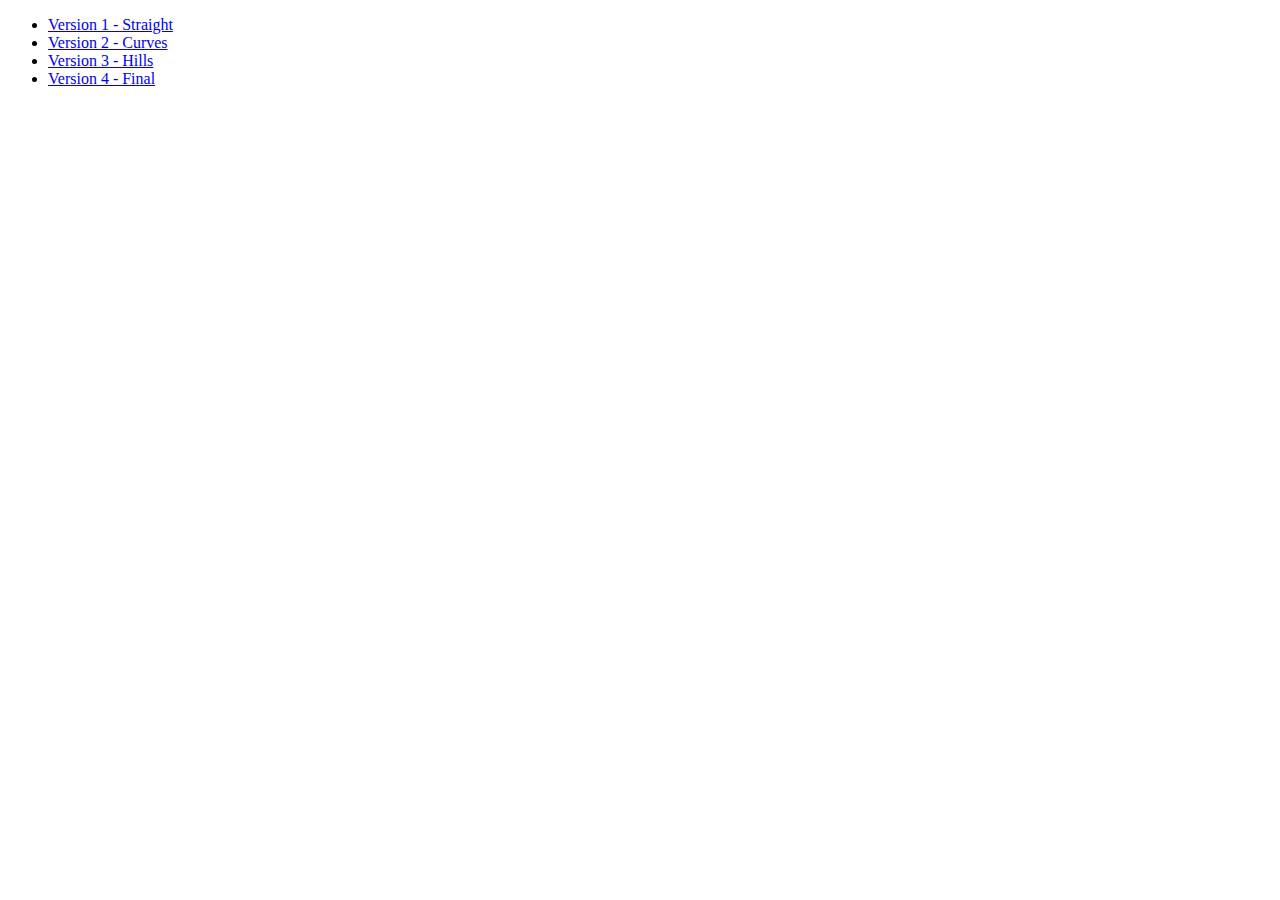
<file: solution/javascript-racer-master/index.html>
<!DOCTYPE html> 
<html>
<head>
  <title>Javascript Racer</title>
  <meta http-equiv="Content-Type" content="text/html; charset=utf-8"/>
</head> 

<body> 

  <ul>
    <li><a href='v1.straight.html'>Version 1 - Straight</a></li>
    <li><a href='v2.curves.html'>Version 2 - Curves</a></li>
    <li><a href='v3.hills.html'>Version 3 - Hills</a></li>
    <li><a href='v4.final.html'>Version 4 - Final</a></li>
  </ul>

</body> 
</html>
</file>
